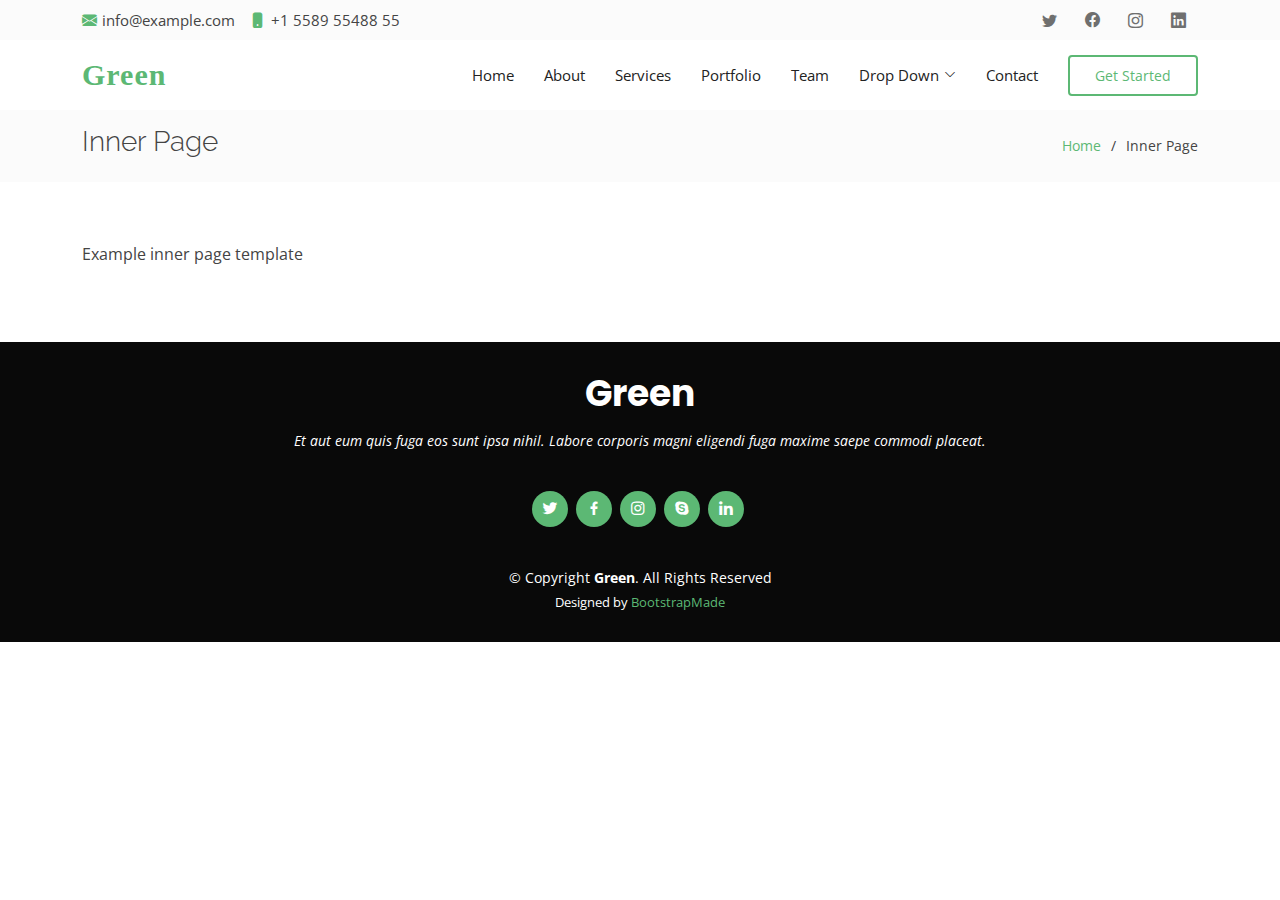
<file: Green/inner-page.html>
<!DOCTYPE html>
<html lang="en">

<head>
  <meta charset="utf-8">
  <meta content="width=device-width, initial-scale=1.0" name="viewport">

  <title>Inner Page - Green Bootstrap Template</title>
  <meta content="" name="description">
  <meta content="" name="keywords">

  <!-- Favicons -->
  <link href="assets/img/favicon.png" rel="icon">
  <link href="assets/img/apple-touch-icon.png" rel="apple-touch-icon">

  <!-- Google Fonts -->
  <link href="https://fonts.googleapis.com/css?family=Open+Sans:300,300i,400,400i,600,600i,700,700i|Raleway:300,300i,400,400i,500,500i,600,600i,700,700i|Poppins:300,300i,400,400i,500,500i,600,600i,700,700i" rel="stylesheet">

  <!-- Vendor CSS Files -->
  <link href="assets/vendor/animate.css/animate.min.css" rel="stylesheet">
  <link href="assets/vendor/bootstrap/css/bootstrap.min.css" rel="stylesheet">
  <link href="assets/vendor/bootstrap-icons/bootstrap-icons.css" rel="stylesheet">
  <link href="assets/vendor/boxicons/css/boxicons.min.css" rel="stylesheet">
  <link href="assets/vendor/glightbox/css/glightbox.min.css" rel="stylesheet">
  <link href="assets/vendor/swiper/swiper-bundle.min.css" rel="stylesheet">

  <!-- Template Main CSS File -->
  <link href="assets/css/style.css" rel="stylesheet">

  <!-- =======================================================
  * Template Name: Green - v4.6.0
  * Template URL: https://bootstrapmade.com/green-free-one-page-bootstrap-template/
  * Author: BootstrapMade.com
  * License: https://bootstrapmade.com/license/
  ======================================================== -->
</head>

<body>

  <!-- ======= Top Bar ======= -->
  <section id="topbar" class="d-flex align-items-center">
    <div class="container d-flex justify-content-center justify-content-md-between">
      <div class="contact-info d-flex align-items-center">
        <i class="bi bi-envelope-fill"></i><a href="mailto:contact@example.com">info@example.com</a>
        <i class="bi bi-phone-fill phone-icon"></i> +1 5589 55488 55
      </div>
      <div class="social-links d-none d-md-block">
        <a href="#" class="twitter"><i class="bi bi-twitter"></i></a>
        <a href="#" class="facebook"><i class="bi bi-facebook"></i></a>
        <a href="#" class="instagram"><i class="bi bi-instagram"></i></a>
        <a href="#" class="linkedin"><i class="bi bi-linkedin"></i></i></a>
      </div>
    </div>
  </section>

  <!-- ======= Header ======= -->
  <header id="header" class="d-flex align-items-center">
    <div class="container d-flex align-items-center">

      <h1 class="logo me-auto"><a href="index.html">Green</a></h1>
      <!-- Uncomment below if you prefer to use an image logo -->
      <!-- <a href="index.html" class="logo me-auto"><img src="assets/img/logo.png" alt="" class="img-fluid"></a>-->

      <nav id="navbar" class="navbar">
        <ul>
          <li><a class="nav-link scrollto " href="#hero">Home</a></li>
          <li><a class="nav-link scrollto" href="#about">About</a></li>
          <li><a class="nav-link scrollto" href="#services">Services</a></li>
          <li><a class="nav-link scrollto " href="#portfolio">Portfolio</a></li>
          <li><a class="nav-link scrollto" href="#team">Team</a></li>
          <li class="dropdown"><a href="#"><span>Drop Down</span> <i class="bi bi-chevron-down"></i></a>
            <ul>
              <li><a href="#">Drop Down 1</a></li>
              <li class="dropdown"><a href="#"><span>Deep Drop Down</span> <i class="bi bi-chevron-right"></i></a>
                <ul>
                  <li><a href="#">Deep Drop Down 1</a></li>
                  <li><a href="#">Deep Drop Down 2</a></li>
                  <li><a href="#">Deep Drop Down 3</a></li>
                  <li><a href="#">Deep Drop Down 4</a></li>
                  <li><a href="#">Deep Drop Down 5</a></li>
                </ul>
              </li>
              <li><a href="#">Drop Down 2</a></li>
              <li><a href="#">Drop Down 3</a></li>
              <li><a href="#">Drop Down 4</a></li>
            </ul>
          </li>
          <li><a class="nav-link scrollto" href="#contact">Contact</a></li>
          <li><a class="getstarted scrollto" href="#about">Get Started</a></li>
        </ul>
        <i class="bi bi-list mobile-nav-toggle"></i>
      </nav><!-- .navbar -->

    </div>
  </header><!-- End Header -->

  <main id="main">

    <!-- ======= Breadcrumbs ======= -->
    <section class="breadcrumbs">
      <div class="container">

        <div class="d-flex justify-content-between align-items-center">
          <h2>Inner Page</h2>
          <ol>
            <li><a href="index.html">Home</a></li>
            <li>Inner Page</li>
          </ol>
        </div>

      </div>
    </section><!-- End Breadcrumbs -->

    <section class="inner-page">
      <div class="container">
        <p>
          Example inner page template
        </p>
      </div>
    </section>

  </main><!-- End #main -->

  <!-- ======= Footer ======= -->
  <footer id="footer">
    <div class="container">
      <h3>Green</h3>
      <p>Et aut eum quis fuga eos sunt ipsa nihil. Labore corporis magni eligendi fuga maxime saepe commodi placeat.</p>
      <div class="social-links">
        <a href="#" class="twitter"><i class="bx bxl-twitter"></i></a>
        <a href="#" class="facebook"><i class="bx bxl-facebook"></i></a>
        <a href="#" class="instagram"><i class="bx bxl-instagram"></i></a>
        <a href="#" class="google-plus"><i class="bx bxl-skype"></i></a>
        <a href="#" class="linkedin"><i class="bx bxl-linkedin"></i></a>
      </div>
      <div class="copyright">
        &copy; Copyright <strong><span>Green</span></strong>. All Rights Reserved
      </div>
      <div class="credits">
        <!-- All the links in the footer should remain intact. -->
        <!-- You can delete the links only if you purchased the pro version. -->
        <!-- Licensing information: https://bootstrapmade.com/license/ -->
        <!-- Purchase the pro version with working PHP/AJAX contact form: https://bootstrapmade.com/green-free-one-page-bootstrap-template/ -->
        Designed by <a href="https://bootstrapmade.com/">BootstrapMade</a>
      </div>
    </div>
  </footer><!-- End Footer -->

  <a href="#" class="back-to-top d-flex align-items-center justify-content-center"><i class="bi bi-arrow-up-short"></i></a>

  <!-- Vendor JS Files -->
  <script src="assets/vendor/bootstrap/js/bootstrap.bundle.min.js"></script>
  <script src="assets/vendor/glightbox/js/glightbox.min.js"></script>
  <script src="assets/vendor/isotope-layout/isotope.pkgd.min.js"></script>
  <script src="assets/vendor/php-email-form/validate.js"></script>
  <script src="assets/vendor/swiper/swiper-bundle.min.js"></script>

  <!-- Template Main JS File -->
  <script src="assets/js/main.js"></script>

</body>

</html>
</file>
<file: Green/assets/css/style.css>
/**
* Template Name: Green - v4.6.0
* Template URL: https://bootstrapmade.com/green-free-one-page-bootstrap-template/
* Author: BootstrapMade.com
* License: https://bootstrapmade.com/license/
*/

/*--------------------------------------------------------------
# General
--------------------------------------------------------------*/
body {
  font-family: "Open Sans", sans-serif;
  color: #444444;
}

a {
  text-decoration: none;
  color: #5cb874;
}

a:hover {
  color: #80c792;
  text-decoration: none;
}

h1, h2, h3, h4, h5, h6 {
  font-family: "Raleway", sans-serif;
}

/*--------------------------------------------------------------
# Back to top button
--------------------------------------------------------------*/
.back-to-top {
  position: fixed;
  visibility: hidden;
  opacity: 0;
  right: 15px;
  bottom: 15px;
  z-index: 996;
  background: #5cb874;
  width: 40px;
  height: 40px;
  border-radius: 4px;
  transition: all 0.4s;
}
.back-to-top i {
  font-size: 24px;
  color: #fff;
  line-height: 0;
}
.back-to-top:hover {
  background: #78c48c;
  color: #fff;
}
.back-to-top.active {
  visibility: visible;
  opacity: 1;
}

/*--------------------------------------------------------------
# Top Bar
--------------------------------------------------------------*/
#topbar {
  background: #fbfbfb;
  font-size: 15px;
  height: 40px;
  padding: 0;
}
#topbar .contact-info a {
  line-height: 0;
  color: #444444;
  transition: 0.3s;
}
#topbar .contact-info a:hover {
  color: #5cb874;
}
#topbar .contact-info i {
  color: #5cb874;
  line-height: 0;
  margin-right: 5px;
}
#topbar .contact-info .phone-icon {
  margin-left: 15px;
}
#topbar .social-links a {
  color: #6f6f6f;
  padding: 4px 12px;
  display: inline-block;
  line-height: 1px;
  transition: 0.3s;
}
#topbar .social-links a:hover {
  color: #5cb874;
}

/*--------------------------------------------------------------
# Header
--------------------------------------------------------------*/
#header {
  background: #fff;
  transition: all 0.5s;
  z-index: 997;
  height: 70px;
}
#header.header-scrolled {
  box-shadow: 0px 2px 15px rgba(0, 0, 0, 0.1);
}
#header .logo {
  font-size: 30px;
  margin: 0;
  padding: 0;
  line-height: 1;
  font-weight: 700;
  letter-spacing: 1px;
  /* text-transform: uppercase; */
  font-family: 'Niconne', cursive;
}
#header .logo a {
  color: #5cb874;
}
#header .logo img {
  max-height: 40px;
  
}
.logo-nou {
  width: 95px;
}
.scrolled-offset {
  margin-top: 70px;
}

/*--------------------------------------------------------------
# Navigation Menu
--------------------------------------------------------------*/
/**
* Desktop Navigation 
*/
.navbar {
  padding: 0;
}
.navbar ul {
  margin: 0;
  padding: 0;
  display: flex;
  list-style: none;
  align-items: center;
}
.navbar li {
  position: relative;
}
.navbar a, .navbar a:focus {
  display: flex;
  align-items: center;
  justify-content: space-between;
  padding: 10px 0 10px 30px;
  font-size: 15px;
  color: #222222;
  white-space: nowrap;
  transition: 0.3s;
}
.navbar a i, .navbar a:focus i {
  font-size: 12px;
  line-height: 0;
  margin-left: 5px;
}
.navbar a:hover, .navbar .active, .navbar .active:focus, .navbar li:hover > a {
  color: #5cb874;
}
.navbar .getstarted, .navbar .getstarted:focus {
  color: #5cb874;
  padding: 8px 25px;
  margin-left: 30px;
  border-radius: 4px;
  border: 2px solid #5cb874;
  transition: 0.3s;
  font-size: 14px;
}
.navbar .getstarted:hover, .navbar .getstarted:focus:hover {
  background: #5cb874;
  color: #fff;
}
.navbar .dropdown ul {
  display: block;
  position: absolute;
  left: 14px;
  top: calc(100% + 30px);
  margin: 0;
  padding: 10px 0;
  z-index: 99;
  opacity: 0;
  visibility: hidden;
  background: #fff;
  box-shadow: 0px 0px 30px rgba(127, 137, 161, 0.25);
  transition: 0.3s;
}
.navbar .dropdown ul li {
  min-width: 200px;
}
.navbar .dropdown ul a {
  padding: 10px 20px;
  text-transform: none;
}
.navbar .dropdown ul a i {
  font-size: 12px;
}
.navbar .dropdown ul a:hover, .navbar .dropdown ul .active:hover, .navbar .dropdown ul li:hover > a {
  color: #5cb874;
}
.navbar .dropdown:hover > ul {
  opacity: 1;
  top: 100%;
  visibility: visible;
}
.navbar .dropdown .dropdown ul {
  top: 0;
  left: calc(100% - 30px);
  visibility: hidden;
}
.navbar .dropdown .dropdown:hover > ul {
  opacity: 1;
  top: 0;
  left: 100%;
  visibility: visible;
}
@media (max-width: 1366px) {
  .navbar .dropdown .dropdown ul {
    left: -90%;
  }
  .navbar .dropdown .dropdown:hover > ul {
    left: -100%;
  }
}

/**
* Mobile Navigation 
*/
.mobile-nav-toggle {
  color: #222222;
  font-size: 28px;
  cursor: pointer;
  display: none;
  line-height: 0;
  transition: 0.5s;
}
.mobile-nav-toggle.bi-x {
  color: #fff;
}

@media (max-width: 991px) {
  .mobile-nav-toggle {
    display: block;
  }

  .navbar ul {
    display: none;
  }
}
.navbar-mobile {
  position: fixed;
  overflow: hidden;
  top: 0;
  right: 0;
  left: 0;
  bottom: 0;
  background: rgba(9, 9, 9, 0.9);
  transition: 0.3s;
  z-index: 999;
}
.navbar-mobile .mobile-nav-toggle {
  position: absolute;
  top: 15px;
  right: 15px;
}
.navbar-mobile ul {
  display: block;
  position: absolute;
  top: 55px;
  right: 15px;
  bottom: 15px;
  left: 15px;
  padding: 10px 0;
  background-color: #fff;
  overflow-y: auto;
  transition: 0.3s;
}
.navbar-mobile a, .navbar-mobile a:focus {
  padding: 10px 20px;
  font-size: 15px;
  color: #222222;
}
.navbar-mobile a:hover, .navbar-mobile .active, .navbar-mobile li:hover > a {
  color: #5cb874;
}
.navbar-mobile .getstarted, .navbar-mobile .getstarted:focus {
  margin: 15px;
}
.navbar-mobile .dropdown ul {
  position: static;
  display: none;
  margin: 10px 20px;
  padding: 10px 0;
  z-index: 99;
  opacity: 1;
  visibility: visible;
  background: #fff;
  box-shadow: 0px 0px 30px rgba(127, 137, 161, 0.25);
}
.navbar-mobile .dropdown ul li {
  min-width: 200px;
}
.navbar-mobile .dropdown ul a {
  padding: 10px 20px;
}
.navbar-mobile .dropdown ul a i {
  font-size: 12px;
}
.navbar-mobile .dropdown ul a:hover, .navbar-mobile .dropdown ul .active:hover, .navbar-mobile .dropdown ul li:hover > a {
  color: #5cb874;
}
.navbar-mobile .dropdown > .dropdown-active {
  display: block;
}

/*--------------------------------------------------------------
# Hero Section
--------------------------------------------------------------*/
#hero {
  width: 100%;
  height: 70vh;
  background-color: rgba(9, 9, 9, 0.8);
  overflow: hidden;
  position: relative;
}
#hero .carousel, #hero .carousel-inner, #hero .carousel-item, #hero .carousel-item::before {
  background-size: cover;
  background-position: center;
  background-repeat: no-repeat;
  position: absolute;
  top: 0;
  right: 0;
  left: 0;
  bottom: 0;
}
#hero .carousel-item::before {
  content: "";
  background-color: rgba(45, 103, 60, 0.8);
}
#hero .carousel-container {
  display: flex;
  justify-content: center;
  align-items: center;
  position: absolute;
  bottom: 0;
  top: 0;
  left: 50px;
  right: 50px;
}
#hero .container {
  text-align: center;
}
#hero h2 {
  color: #fff;
  margin-bottom: 20px;
  font-size: 48px;
  font-weight: 700;
}
#hero p {
  -webkit-animation-delay: 0.4s;
  animation-delay: 0.4s;
  margin: 0 auto 30px auto;
  color: #fff;
}
#hero .carousel-inner .carousel-item {
  transition-property: opacity;
  background-position: center top;
}
#hero .carousel-inner .carousel-item,
#hero .carousel-inner .active.carousel-item-start,
#hero .carousel-inner .active.carousel-item-end {
  opacity: 0;
}
#hero .carousel-inner .active,
#hero .carousel-inner .carousel-item-next.carousel-item-start,
#hero .carousel-inner .carousel-item-prev.carousel-item-end {
  opacity: 1;
  transition: 0.5s;
}
#hero .carousel-control-next-icon, #hero .carousel-control-prev-icon {
  background: none;
  font-size: 30px;
  line-height: 0;
  width: auto;
  height: auto;
  background: rgba(255, 255, 255, 0.2);
  border-radius: 50px;
  transition: 0.3s;
  color: rgba(255, 255, 255, 0.5);
  width: 54px;
  height: 54px;
  display: flex;
  align-items: center;
  justify-content: center;
}
#hero .carousel-control-next-icon:hover, #hero .carousel-control-prev-icon:hover {
  background: rgba(255, 255, 255, 0.3);
  color: rgba(255, 255, 255, 0.8);
}
#hero .carousel-indicators li {
  cursor: pointer;
  background: #fff;
  overflow: hidden;
  border: 0;
  width: 12px;
  height: 12px;
  border-radius: 50px;
  opacity: 0.6;
  transition: 0.3s;
}
#hero .carousel-indicators li.active {
  opacity: 1;
  background: #5cb874;
}
#hero .btn-get-started {
  font-family: "Raleway", sans-serif;
  font-weight: 500;
  font-size: 14px;
  letter-spacing: 1px;
  display: inline-block;
  padding: 14px 32px;
  border-radius: 4px;
  transition: 0.5s;
  line-height: 1;
  color: #fff;
  -webkit-animation-delay: 0.8s;
  animation-delay: 0.8s;
  background: #5cb874;
}
#hero .btn-get-started:hover {
  background: #6ec083;
}
@media (max-width: 992px) {
  #hero {
    height: 100vh;
  }
  #hero .carousel-container {
    top: 66px;
  }
}
@media (max-width: 768px) {
  #hero h2 {
    font-size: 28px;
  }
}
@media (min-width: 1024px) {
  #hero .carousel-control-prev, #hero .carousel-control-next {
    width: 5%;
  }
}
@media (max-height: 500px) {
  #hero {
    height: 120vh;
  }
}

/*--------------------------------------------------------------
# Sections General
--------------------------------------------------------------*/
section {
  padding: 60px 0;
}
section-portfolio {
  padding: 0 0;
}

.section-bg {
  background-color: #f8fcf9;
}

.section-title {
  text-align: center;
  padding-bottom: 30px;
}
.section-title h2 {
  font-size: 32px;
  font-weight: bold;
  text-transform: uppercase;
  margin-bottom: 20px;
  padding-bottom: 20px;
  position: relative;
}
.section-title h2::before {
  content: "";
  position: absolute;
  display: block;
  width: 120px;
  height: 1px;
  background: #ddd;
  bottom: 1px;
  left: calc(50% - 60px);
}
.section-title h2::after {
  content: "";
  position: absolute;
  display: block;
  width: 40px;
  height: 3px;
  background: #5cb874;
  bottom: 0;
  left: calc(50% - 20px);
}
.section-title p {
  margin-bottom: 0;
  font-size: 14px;
  color: #919191;
}
.section-title-portfolio {
  text-align: center;
  padding-bottom: 30px;
  padding-top: 30px;
  margin-bottom: 20px;
  background-color: #5cb874;
  color: #fff;
}
.section-title-portfolio h2 {
  font-size: 32px;
  font-weight: bold;
  text-transform: uppercase;
  margin-bottom: 20px;
  padding-bottom: 20px;
  position: relative;
}
.section-title-portfolio h2::before {
  content: "";
  position: absolute;
  display: block;
  width: 120px;
  height: 1px;
  background: #fff;
  bottom: 1px;
  left: calc(50% - 60px);
}
.section-title-portfolio h2::after {
  content: "";
  position: absolute;
  display: block;
  width: 40px;
  height: 3px;
  background: #fff;
  bottom: 0;
  left: calc(50% - 20px);
}
.section-title-portfolio p {
  margin-bottom: 0;
  font-size: 14px;
  color: #fff;
}
.container-fluid {
  padding: 0;
}



/*--------------------------------------------------------------
# Featured Services
--------------------------------------------------------------*/
.featured-services {
  padding: 20px 0;
}
.featured-services .icon-box {
  padding: 20px;
}
.featured-services .icon-box-bg {
  background-image: linear-gradient(0deg, #222222 0%, #2f2f2f 50%, #222222 100%);
}
.featured-services .icon {
  margin-bottom: 15px;
}
.featured-services .icon i {
  color: #5cb874;
  font-size: 42px;
}
.featured-services .title {
  font-weight: 700;
  margin-bottom: 15px;
  font-size: 18px;
}
.featured-services .title a {
  color: #222222;
  transition: 0.3s;
}
.featured-services .icon-box:hover .title a {
  color: #5cb874;
}
.featured-services .description {
  line-height: 24px;
  font-size: 14px;
}

/*--------------------------------------------------------------
# About Us
--------------------------------------------------------------*/
.about .content h3 {
  font-weight: 700;
  font-size: 28px;
}
.about .content ul {
  list-style: none;
  padding: 0;
}
.about .content ul li {
  padding-bottom: 10px;
}
.about .content ul i {
  font-size: 20px;
  padding-right: 4px;
  color: #5cb874;
}
.about .content p:last-child {
  margin-bottom: 0;
}

/*--------------------------------------------------------------
# Why Us
--------------------------------------------------------------*/
.why-us {
  padding: 0;
  background-color: #f8fcf9;
}
.why-us .row {
  overflow: hidden;
}
.why-us .content-item {
  padding: 40px;
  border-left: 1px solid #eee;
  border-bottom: 1px solid #eee;
  margin: -1px;
}
.why-us .content-item span {
  display: block;
  font-size: 24px;
  font-weight: 400;
  color: #6ec083;
}
.why-us .content-item h4 {
  font-size: 26px;
  font-weight: 300;
  padding: 0;
  margin: 20px 0;
}
.why-us .content-item p {
  color: #aaaaaa;
  font-size: 15px;
  margin: 0;
  padding: 0;
}
@media (max-width: 768px) {
  .why-us .content-item {
    padding: 40px 0;
  }
}

/*--------------------------------------------------------------
# Our Clients
--------------------------------------------------------------*/
.clients .swiper-slide img {
  opacity: 0.5;
  transition: 0.3s;
}
.clients .swiper-slide img:hover {
  opacity: 1;
}
.clients .swiper-pagination {
  margin-top: 20px;
  position: relative;
}
.clients .swiper-pagination .swiper-pagination-bullet {
  width: 12px;
  height: 12px;
  background-color: #fff;
  opacity: 1;
  border: 1px solid #5cb874;
}
.clients .swiper-pagination .swiper-pagination-bullet-active {
  background-color: #5cb874;
}

/*--------------------------------------------------------------
# Services
--------------------------------------------------------------*/
.services .icon-box {
  text-align: center;
  padding: 70px 20px 80px 20px;
  transition: all ease-in-out 0.3s;
  background: #fff;
  box-shadow: 0px 5px 90px 0px rgba(110, 123, 131, 0.1);
}
.services .icon-box .icon {
  margin: 0 auto;
  width: 100px;
  height: 100px;
  display: flex;
  align-items: center;
  justify-content: center;
  transition: ease-in-out 0.3s;
  position: relative;
}
.services .icon-box .icon i {
  font-size: 36px;
  transition: 0.5s;
  position: relative;
}
.services .icon-box .icon svg {
  position: absolute;
  top: 0;
  left: 0;
}
.services .icon-box .icon svg path {
  transition: 0.5s;
  fill: #f5f5f5;
}
.services .icon-box h4 {
  font-weight: 600;
  margin: 10px 0 15px 0;
  font-size: 22px;
}
.services .icon-box h4 a {
  color: #222222;
  transition: ease-in-out 0.3s;
}
.services .icon-box p {
  line-height: 24px;
  font-size: 14px;
  margin-bottom: 0;
}
.services .icon-box:hover {
  border-color: #fff;
  box-shadow: 0px 0 35px 0 rgba(0, 0, 0, 0.08);
}
.services .iconbox-blue i {
  color: #47aeff;
}
.services .iconbox-blue:hover .icon i {
  color: #fff;
}
.services .iconbox-blue:hover .icon path {
  fill: #47aeff;
}
.services .iconbox-green-soft i {
  color: #5CB874;
}
.services .iconbox-green-soft:hover .icon i {
  color: #fff;
}
.services .iconbox-green-soft:hover .icon path {
  fill: #5CB874;
}
.services .iconbox-green i {
  color: #31623e;
}
.services .iconbox-green:hover .icon i {
  color: #fff;
}
.services .iconbox-green:hover .icon path {
  fill: #31623e;
}
.services .iconbox-orange i {
  color: #ffa76e;
}
.services .iconbox-orange:hover .icon i {
  color: #fff;
}
.services .iconbox-orange:hover .icon path {
  fill: #ffa76e;
}
.services .iconbox-pink i {
  color: #e80368;
}
.services .iconbox-pink:hover .icon i {
  color: #fff;
}
.services .iconbox-pink:hover .icon path {
  fill: #e80368;
}
.services .iconbox-yellow i {
  color: #ffbb2c;
}
.services .iconbox-yellow:hover .icon i {
  color: #fff;
}
.services .iconbox-yellow:hover .icon path {
  fill: #ffbb2c;
}
.services .iconbox-red i {
  color: #ff5828;
}
.services .iconbox-red:hover .icon i {
  color: #fff;
}
.services .iconbox-red:hover .icon path {
  fill: #ff5828;
}
.services .iconbox-teal i {
  color: #11dbcf;
}
.services .iconbox-teal:hover .icon i {
  color: #fff;
}
.services .iconbox-teal:hover .icon path {
  fill: #11dbcf;
}

/*--------------------------------------------------------------
# Cta
--------------------------------------------------------------*/
.cta {
  background: #5cb874;
  padding: 80px 0;
}
.cta h3 {
  color: #fff;
  font-size: 28px;
  font-weight: 700;
}
.cta p {
  color: #fff;
}
.cta .cta-btn {
  font-family: "Raleway", sans-serif;
  font-weight: 600;
  font-size: 14px;
  letter-spacing: 1px;
  display: inline-block;
  padding: 10px 30px;
  border-radius: 2px;
  transition: 0.5s;
  margin: 10px;
  border: 2px solid #fff;
  color: #fff;
  border-radius: 4px;
}
.cta .cta-btn:hover {
  background: #fff;
  color: #5cb874;
}
@media (max-width: 1024px) {
  .cta {
    background-attachment: scroll;
  }
}
@media (min-width: 769px) {
  .cta .cta-btn-container {
    display: flex;
    align-items: center;
    justify-content: flex-end;
  }
}

/*--------------------------------------------------------------
# Portfolio
--------------------------------------------------------------*/
.portfolio .portfolio-item {
  margin-bottom: 30px;
}
.portfolio #portfolio-flters {
  padding: 0;
  margin: 0 auto 20px auto;
  list-style: none;
  text-align: center;
}
.portfolio #portfolio-flters li {
  cursor: pointer;
  display: inline-block;
  padding: 8px 15px 10px 15px;
  font-size: 14px;
  font-weight: 600;
  line-height: 1;
  text-transform: uppercase;
  color: #444444;
  margin-bottom: 5px;
  transition: all 0.3s ease-in-out;
  border-radius: 3px;
}
.portfolio #portfolio-flters li:hover, .portfolio #portfolio-flters li.filter-active {
  color: #fff;
  background: #5cb874;
}
.portfolio #portfolio-flters li:last-child {
  margin-right: 0;
}
.portfolio .portfolio-wrap {
  transition: 0.3s;
  position: relative;
  overflow: hidden;
  z-index: 1;
  background: rgba(34, 34, 34, 0.6);
}
.portfolio .portfolio-wrap::before {
  content: "";
  background: rgba(34, 34, 34, 0.6);
  position: absolute;
  left: 0;
  right: 0;
  top: 0;
  bottom: 0;
  transition: all ease-in-out 0.3s;
  z-index: 2;
  opacity: 0;
}
.portfolio .portfolio-wrap img {
  transition: all ease-in-out 0.3s;
}
.portfolio .portfolio-wrap .portfolio-info {
  opacity: 0;
  position: absolute;
  top: 0;
  left: 0;
  right: 0;
  bottom: 0;
  z-index: 3;
  transition: all ease-in-out 0.3s;
  display: flex;
  flex-direction: column;
  justify-content: flex-end;
  align-items: flex-start;
  padding: 20px;
}
.portfolio .portfolio-wrap .portfolio-info h4 {
  font-size: 20px;
  color: #fff;
  font-weight: 600;
}
.portfolio .portfolio-wrap .portfolio-info p {
  color: rgba(255, 255, 255, 0.7);
  font-size: 14px;
  text-transform: uppercase;
  padding: 0;
  margin: 0;
  font-style: italic;
}
.portfolio .portfolio-wrap .portfolio-links {
  text-align: center;
  z-index: 4;
}
.portfolio .portfolio-wrap .portfolio-links a {
  color: #fff;
  margin: 0 5px 0 0;
  font-size: 15px;
  display: inline-block;
  transition: 0.3s;
}
.portfolio .portfolio-wrap .portfolio-links a:hover {
  color: #6ec083;
}
.portfolio .portfolio-wrap:hover::before {
  opacity: 1;
}
.portfolio .portfolio-wrap:hover img {
  transform: scale(1.2);
}
.portfolio .portfolio-wrap:hover .portfolio-info {
  opacity: 1;
}

/*--------------------------------------------------------------
# Portfolio Details
--------------------------------------------------------------*/
.portfolio-details {
  padding-top: 40px;
}
.portfolio-details .portfolio-details-slider img {
  width: 100%;
}
.portfolio-details .portfolio-details-slider .swiper-pagination {
  margin-top: 20px;
  position: relative;
}
.portfolio-details .portfolio-details-slider .swiper-pagination .swiper-pagination-bullet {
  width: 12px;
  height: 12px;
  background-color: #fff;
  opacity: 1;
  border: 1px solid #5cb874;
}
.portfolio-details .portfolio-details-slider .swiper-pagination .swiper-pagination-bullet-active {
  background-color: #5cb874;
}
.portfolio-details .portfolio-info {
  padding: 30px;
  box-shadow: 0px 0 30px rgba(34, 34, 34, 0.08);
}
.portfolio-details .portfolio-info h3 {
  font-size: 22px;
  font-weight: 700;
  margin-bottom: 20px;
  padding-bottom: 20px;
  border-bottom: 1px solid #eee;
}
.portfolio-details .portfolio-info ul {
  list-style: none;
  padding: 0;
  font-size: 15px;
}
.portfolio-details .portfolio-info ul li + li {
  margin-top: 10px;
}
.portfolio-details .portfolio-description {
  padding-top: 30px;
}
.portfolio-details .portfolio-description h2 {
  font-size: 26px;
  font-weight: 700;
  margin-bottom: 20px;
}
.portfolio-details .portfolio-description p {
  padding: 0;
}

/*--------------------------------------------------------------
# Team
--------------------------------------------------------------*/
.team .member {
  text-align: center;
  margin-bottom: 20px;
  box-shadow: 0px 0px 12px 0px rgba(34, 34, 34, 0.07);
  padding: 30px 20px;
  background: #fff;
}
.team .member img {
  max-width: 60%;
  border-radius: 50%;
  margin: 0 0 30px 0;
}
.team .member h4 {
  font-weight: 700;
  margin-bottom: 2px;
  font-size: 18px;
}
.team .member span {
  font-style: italic;
  display: block;
  font-size: 13px;
}
.team .member p {
  padding-top: 10px;
  font-size: 14px;
  font-style: italic;
  color: #aaaaaa;
}
.team .member .social {
  margin-top: 15px;
}
.team .member .social a {
  color: #919191;
  transition: 0.3s;
}
.team .member .social a:hover {
  color: #5cb874;
}
.team .member .social i {
  font-size: 18px;
  margin: 0 2px;
}

/*--------------------------------------------------------------
# Contact
--------------------------------------------------------------*/

  
.contact .info {
  border-top: 3px solid #5cb874;
  border-bottom: 3px solid #5cb874;
  padding: 30px;
  background: #fff;
  width: 100%;
  box-shadow: 0 0 24px 0 rgba(0, 0, 0, 0.12);
}
.contact .info i {
  font-size: 20px;
  color: #5cb874;
  float: left;
  width: 44px;
  height: 44px;
  background: #eaf6ed;
  display: flex;
  justify-content: center;
  align-items: center;
  border-radius: 50px;
  transition: all 0.3s ease-in-out;
}
.contact .info h4 {
  padding: 0 0 0 60px;
  font-size: 20px;
  font-weight: 600;
  margin-bottom: 5px;
  color: #222222;
}
.contact .info p {
  padding: 0 0 10px 60px;
  margin-bottom: 20px;
  font-size: 14px;
  color: #555555;
}
.contact .info .social-links {
  padding-left: 60px;
}
.contact .info .social-links a {
  font-size: 18px;
  display: inline-block;
  background: #333;
  color: #fff;
  line-height: 1;
  padding: 8px 0;
  border-radius: 50%;
  text-align: center;
  width: 36px;
  height: 36px;
  transition: 0.3s;
  margin-right: 10px;
}
.contact .info .social-links a:hover {
  background: #5cb874;
  color: #fff;
}
.contact .info .email:hover i, .contact .info .address:hover i, .contact .info .phone:hover i {
  background: #5cb874;
  color: #fff;
}
.contact .php-email-form {
  width: 100%;
  border-top: 3px solid #5cb874;
  border-bottom: 3px solid #5cb874;
  padding: 30px;
  background: #fff;
  box-shadow: 0 0 24px 0 rgba(0, 0, 0, 0.12);
}
.contact .php-email-form .form-group {
  padding-bottom: 8px;
}
.contact .php-email-form .error-message {
  display: none;
  color: #fff;
  background: #ed3c0d;
  text-align: left;
  padding: 15px;
  font-weight: 600;
}
.contact .php-email-form .error-message br + br {
  margin-top: 25px;
}
.contact .php-email-form .sent-message {
  display: none;
  color: #fff;
  background: #18d26e;
  text-align: center;
  padding: 15px;
  font-weight: 600;
}
.contact .php-email-form .loading {
  display: none;
  background: #fff;
  text-align: center;
  padding: 15px;
}
.contact .php-email-form .loading:before {
  content: "";
  display: inline-block;
  border-radius: 50%;
  width: 24px;
  height: 24px;
  margin: 0 10px -6px 0;
  border: 3px solid #18d26e;
  border-top-color: #eee;
  -webkit-animation: animate-loading 1s linear infinite;
  animation: animate-loading 1s linear infinite;
}
.contact .php-email-form input, .contact .php-email-form textarea {
  border-radius: 0;
  box-shadow: none;
  font-size: 14px;
  border-radius: 4px;
}
.contact .php-email-form input:focus, .contact .php-email-form textarea:focus {
  border-color: #5cb874;
}
.contact .php-email-form input {
  height: 44px;
}
.contact .php-email-form textarea {
  padding: 10px 12px;
}
.contact .php-email-form button[type=submit] {
  background: #5cb874;
  border: 0;
  padding: 10px 24px;
  color: #fff;
  transition: 0.4s;
  border-radius: 4px;
}
.contact .php-email-form button[type=submit]:hover {
  background: #6ec083;
}
@-webkit-keyframes animate-loading {
  0% {
    transform: rotate(0deg);
  }
  100% {
    transform: rotate(360deg);
  }
}
@keyframes animate-loading {
  0% {
    transform: rotate(0deg);
  }
  100% {
    transform: rotate(360deg);
  }
}

/*--------------------------------------------------------------
# Breadcrumbs
--------------------------------------------------------------*/
.breadcrumbs {
  padding: 15px 0;
  background: #fbfbfb;
  min-height: 40px;
}
@media (max-width: 992px) {
  .breadcrumbs {
    margin-top: 66px;
  }
}
.breadcrumbs h2 {
  font-size: 28px;
  font-weight: 300;
}
.breadcrumbs ol {
  display: flex;
  flex-wrap: wrap;
  list-style: none;
  padding: 0;
  margin: 0;
  font-size: 14px;
}
.breadcrumbs ol li + li {
  padding-left: 10px;
}
.breadcrumbs ol li + li::before {
  display: inline-block;
  padding-right: 10px;
  color: #3c3c3c;
  content: "/";
}
@media (max-width: 768px) {
  .breadcrumbs .d-flex {
    display: block !important;
  }
  .breadcrumbs ol {
    display: block;
  }
  .breadcrumbs ol li {
    display: inline-block;
  }
}

/*--------------------------------------------------------------
# Footer
--------------------------------------------------------------*/
#footer {
  background: #090909;
  color: #fff;
  font-size: 14px;
  text-align: center;
  padding: 30px 0;
}
#footer h3 {
  font-size: 36px;
  font-weight: 700;
  color: #fff;
  position: relative;
  font-family: "Poppins", sans-serif;
  padding: 0;
  margin: 0 0 15px 0;
}
#footer p {
  font-size: 15;
  font-style: italic;
  padding: 0;
  margin: 0 0 40px 0;
}
#footer .social-links {
  margin: 0 0 40px 0;
}
#footer .social-links a {
  font-size: 18px;
  display: inline-block;
  background: #5cb874;
  color: #fff;
  line-height: 1;
  padding: 8px 0;
  margin-right: 4px;
  border-radius: 50%;
  text-align: center;
  width: 36px;
  height: 36px;
  transition: 0.3s;
}
#footer .social-links a:hover {
  background: #449d5b;
  color: #fff;
  text-decoration: none;
}
#footer .copyright {
  margin: 0 0 5px 0;
}
#footer .credits {
  font-size: 13px;
}
</file>
